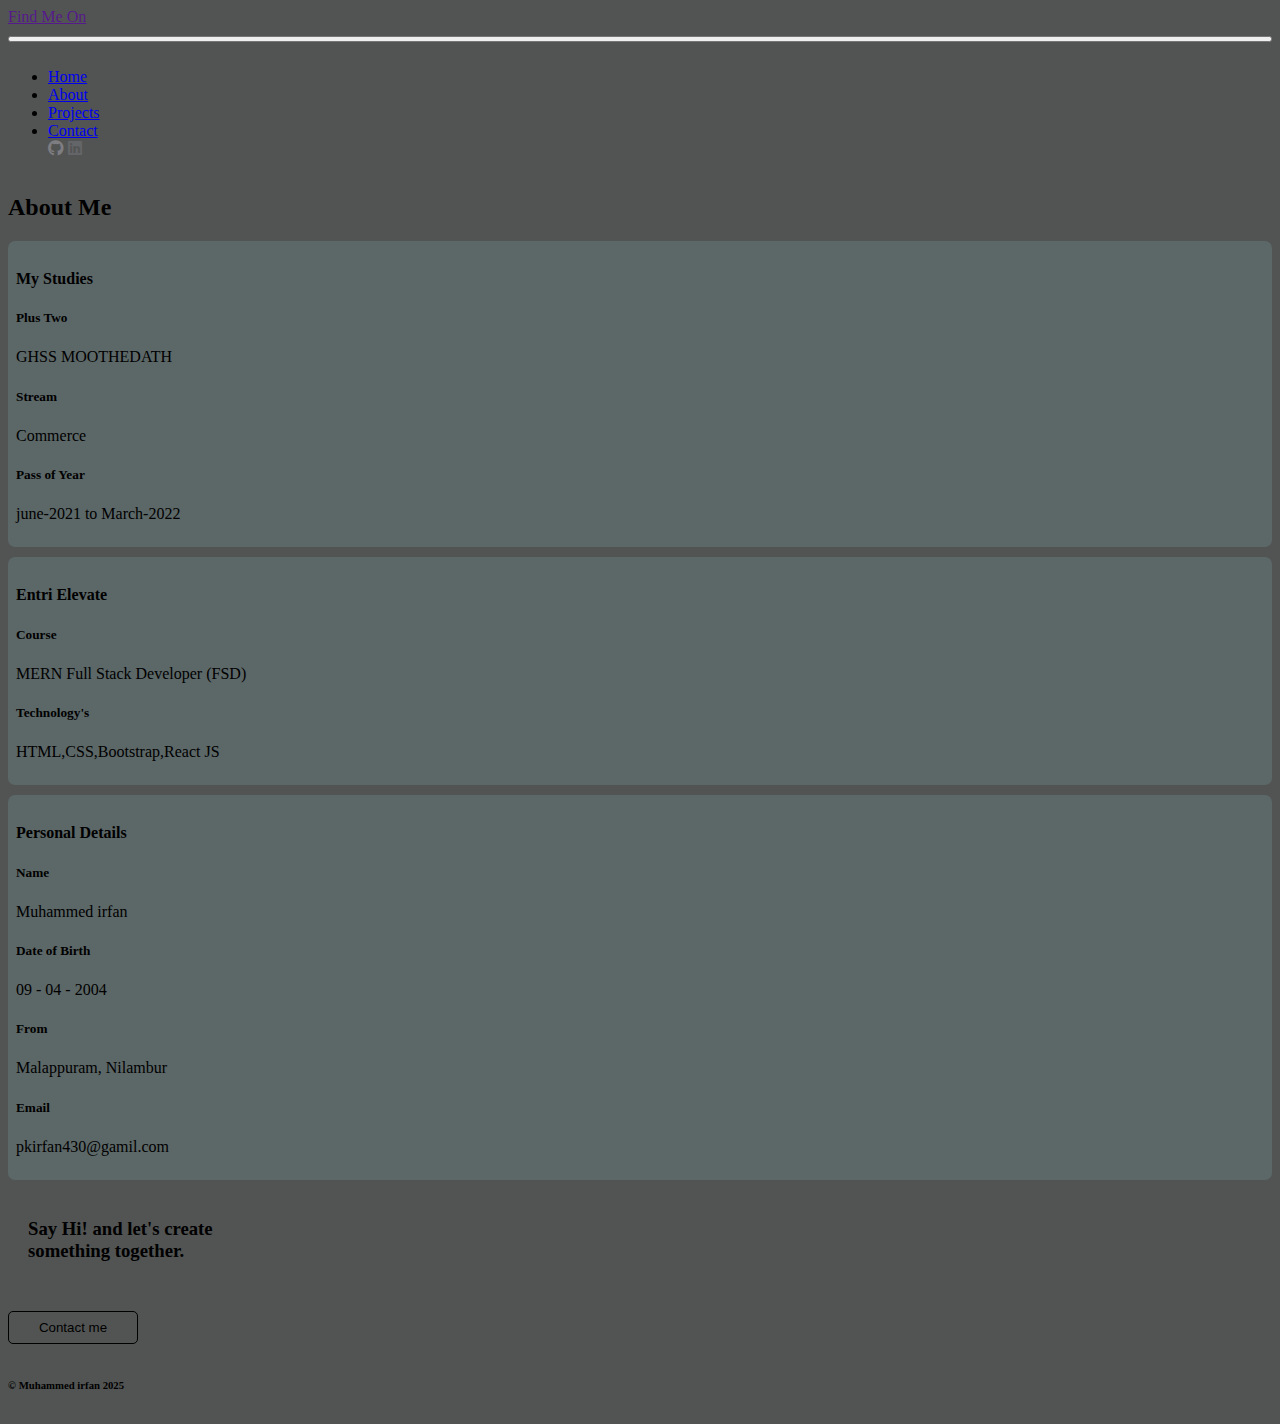
<file: About.html>
<!DOCTYPE html>
<html lang="en">
<head>
    <meta charset="UTF-8">
    <meta name="viewport" content="width=device-width, initial-scale=1.0">
    <title>My Portfolio</title>
    <link href="https://cdn.jsdelivr.net/npm/bootstrap@5.3.6/dist/css/bootstrap.min.css" rel="stylesheet"
     integrity="sha384-4Q6Gf2aSP4eDXB8Miphtr37CMZZQ5oXLH2yaXMJ2w8e2ZtHTl7GptT4jmndRuHDT" crossorigin="anonymous">
     <link rel="stylesheet" href="style.css">
         <link rel="stylesheet" href="https://cdnjs.cloudflare.com/ajax/libs/font-awesome/6.7.2/css/all.min.css">
</head>
<body>

    <div class="navbar navbar-expand-md ">
        <div class="container">
                 <a href="" class="navbar-brand fw-bold">Find Me On</a>
                
                <button class="navbar-toggler">
                    <span class="navbar-toggler-icon"
                    data-bs-toggle="collapse"
                     data-bs-target="#navCollapse" >
                    </span>
                </button>
           
             <div class="collapse navbar-collapse" id="navCollapse">
                <ul class="navbar-nav ms-auto ">
                    <li class="nav-item"><a class="nav-link" href="index.html">Home</a></li>
                    <li class="nav-item"><a class="nav-link" href="#">About</a></li>
                    <li class="nav-item"><a class="nav-link" href="project.html">Projects</a></li>
                    <li class="nav-item"><a class="nav-link" href="contact.html">Contact</a></li>
                      <div class="g-2 ">
                       <a  href="https://github.com/muhammedirfanpk"><i class="fa-brands fa-github h4" style="color: #7e7d82;"></i></a>
                      <a  href="https://www.linkedin.com/in/muhammedirfanpk/"><i class="fa-brands fa-linkedin h4" style="color: #646568;"></i></a>
                    </div>
                </ul>
             </div>
        </div>
    </div>


    
    <section>
    <h2 class="text-center py-4 fw-bold">About Me</h2>

        <div class="container">
            <div >
                <div class="mystudies text-center">
                    <h4 class="fw-bold">My Studies</h4>
                    <h5 class="fw-bold">Plus Two</h5>
                    <p>GHSS MOOTHEDATH</p>
                    <h5 class="fw-bold">Stream</h5>
                    <p>Commerce</p>
                    <h5 class="fw-bold">Pass of Year</h5>
                    <p>june-2021 to March-2022 </p>
                </div>
            </div>
            <div>
                <div class="entri text-center">
                    <h4 class="fw-bold">Entri Elevate</h4>
                    <h5 class="fw-bold">Course</h5>
                    <p>MERN Full Stack Developer (FSD)</p>
                    <h5 class="fw-bold">Technology's</h5>
                    <p>HTML,CSS,Bootstrap,React JS</p>
                </div>
            </div>
            <div>
                <div class="personal text-center ">
                    <h4 class="fw-bold">Personal Details</h4>
                    <h5 class="fw-bold">Name</h5>
                    <p>Muhammed irfan</p>
                    <h5 class="fw-bold">Date of Birth</h5>
                    <p>09 - 04 - 2004 </p>
                    <h5 class="fw-bold">From</h5>
                    <p>Malappuram, Nilambur</p>
                    <h5 class="fw-bold">Email</h5>
                    <p>pkirfan430@gamil.com</p>
                </div>
            </div>
        </div>
    </section>

     <footer class="container text-center">
        
        <h3 class="footertext">Say Hi! and let's create <br>something together.</h3>
        <div class="text-center">
           <a href="contact.html"><button type="button" class=" contact" > Contact me</button></a>
        </div>
       <h6 class="py-3">&copy; Muhammed irfan 2025</h6>

    </footer>








    <script src="https://cdn.jsdelivr.net/npm/bootstrap@5.3.6/dist/js/bootstrap.bundle.min.js" integrity="sha384-j1CDi7MgGQ12Z7Qab0qlWQ/Qqz24Gc6BM0thvEMVjHnfYGF0rmFCozFSxQBxwHKO" crossorigin="anonymous"></script> 
</body>
</html>
</file>
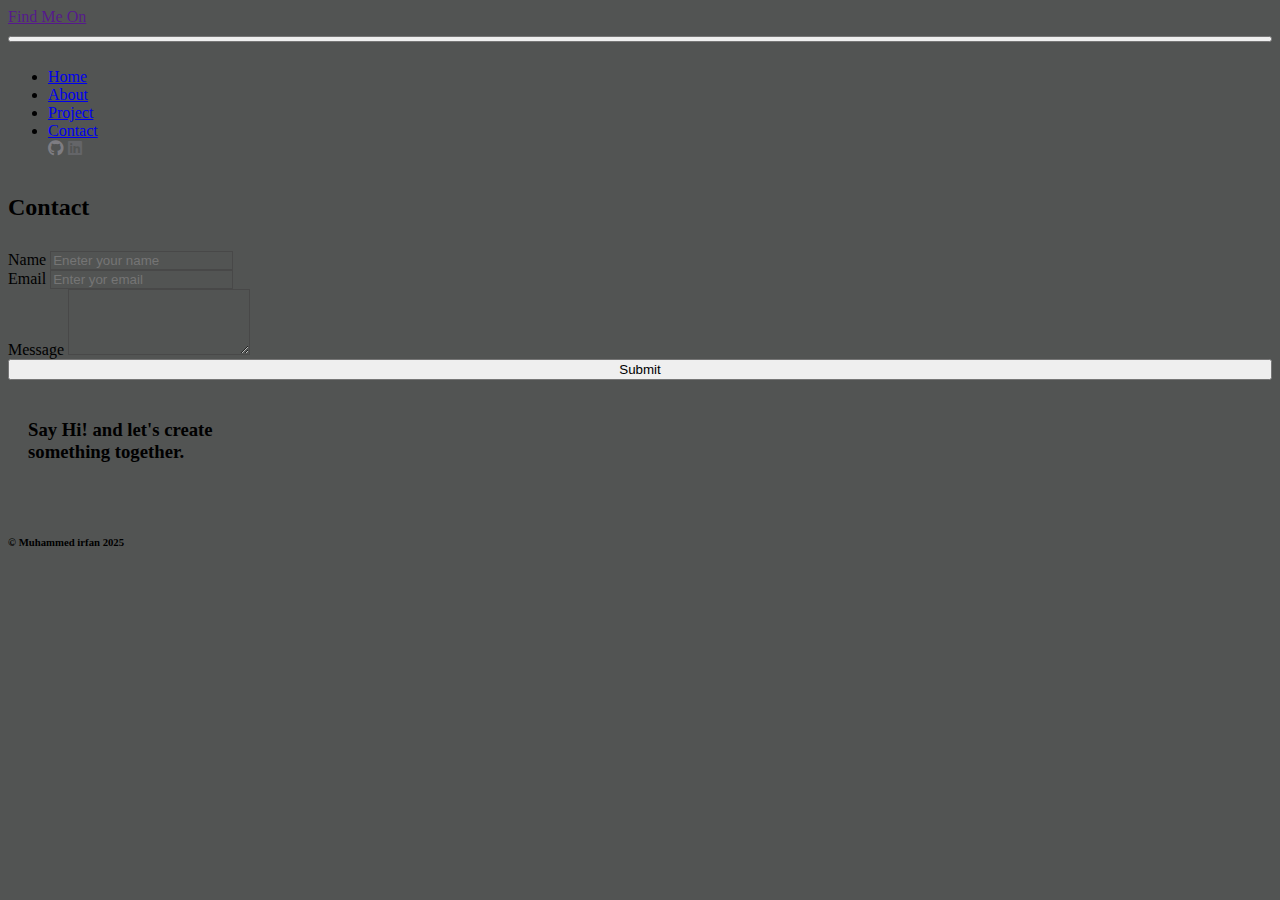
<file: contact.html>
<!DOCTYPE html>
<html lang="en">
<head>
    <meta charset="UTF-8">
    <meta name="viewport" content="width=device-width, initial-scale=1.0">
    <title>My Portfolio</title>
    
    <link href="https://cdn.jsdelivr.net/npm/bootstrap@5.3.6/dist/css/bootstrap.min.css" rel="stylesheet"
     integrity="sha384-4Q6Gf2aSP4eDXB8Miphtr37CMZZQ5oXLH2yaXMJ2w8e2ZtHTl7GptT4jmndRuHDT" crossorigin="anonymous">
     <link rel="stylesheet" href="style.css">
         <link rel="stylesheet" href="https://cdnjs.cloudflare.com/ajax/libs/font-awesome/6.7.2/css/all.min.css">
</head>
<body>

    
    <div class="navbar navbar-expand-md  ">
        <div class="container">
                <a href="" class="navbar-brand fw-bold">Find Me On</a>
                <button class="navbar-toggler">
                    <span class="navbar-toggler-icon"
                    data-bs-toggle="collapse"
                     data-bs-target="#navCollapse" >
                    </span>
                </button>
           
             <div class="collapse navbar-collapse" id="navCollapse">
                <ul class="navbar-nav ms-auto ">
                    <li class="nav-item"><a class="nav-link" href="index.html">Home</a></li>
                    <li class="nav-item"><a class="nav-link" href="about.html">About</a></li>
                    <li class="nav-item"><a class="nav-link" href="project.html">Project</a></li>
                    <li class="nav-item"><a class="nav-link" href="#">Contact</a></li>
                      <div class="g-2 ">
                       <a  href="https://github.com/muhammedirfanpk"><i class="fa-brands fa-github h4" style="color: #7e7d82;"></i></a>
                      <a  href="https://www.linkedin.com/in/muhammedirfanpk/"><i class="fa-brands fa-linkedin h4" style="color: #646568;"></i></a>
                    </div>
                </ul>
             </div>
        </div>
    </div>

      <section id="contact-page" class="container mt-3">
        <h2 class="text-center p-3">Contact</h2>
      <form action="" class="py-3 border border-secondary rounded p-3 " >
       
        <div class="form-group mb-3">
            <label for="nameInput" class="form-label">Name</label>
            <input  type="text" id="nameInput" class="form-control" placeholder="Eneter your name">
        </div>
        <div class="mb-3">
            <label for="emailInput" class="form-label">Email</label>
            <input type="email" id="emailInput" class="form-control" placeholder="Enter yor email">
        </div>
        <div class="mb-3">
            <label for="messageTextarea" class="form-label">Message</label>
            <textarea class="form-control" name="" id="messageTextarea" rows="4" ></textarea>
        </div>
        <button type="submit" class="btn btn-secondary" style="width: 100%;">Submit</button>
      </form>
    </section>

 <footer class="container text-center">
       
        <h3 class="footertext">Say Hi! and let's create <br>something together.</h3>
       
       <h6 class="py-3">&copy; Muhammed irfan 2025</h6>

    </footer>
    






    <script src="https://cdn.jsdelivr.net/npm/bootstrap@5.3.6/dist/js/bootstrap.bundle.min.js" integrity="sha384-j1CDi7MgGQ12Z7Qab0qlWQ/Qqz24Gc6BM0thvEMVjHnfYGF0rmFCozFSxQBxwHKO" crossorigin="anonymous"></script>
</body>
</html>
</file>
<file: style.css>
body{
    background-color: #525453;
    
    
}

.btncv{
    background-color: yellow;
    width: 130px;
    text-align: center;
    border: none;
    border-radius: 5px;
    height: 40px;
    color: #282828;
    
}
.btncv:hover{
    background-color: #525453;
}
.btnmore{
    background-color:  #525453;
    border: none;
    border: 1px solid gray;
    width: 100px;
    height: 40px;
    border-radius: 5px;
}
.btnmore:hover{
    background-color: lightgray;
    
}


/* About page css code */

.container{
 display: grid;
 grid-template-columns: 1fr ;
 gap: 10px;
}
.mystudies,.entri,.personal {
    background-color: #5c6767;
    border-radius: 7px;
    padding: 8px; 
    gap: 5;
}


/* project css */


.card{
    width: 500px;
    display:flex;

   
}


/* contact page */

.form-control{
    background-color: #525453;
    outline: none;
    cursor: pointer;
    border:1px solid rgb(72, 72, 72);
}
.form-control:hover{
    background-color: gray;
}

/* footer  */

.seemorebtn{
    width: 340px;
    padding: 8px;
    border-radius: 5px;
    outline: none;
   background-color: yellow; 
   font-size: 18px;
   border: none;
}
.seemorebtn:hover{
    background-color:  #525453;
}
.footertext{
    padding: 20px;
}
.contact{
    width: 130px;
    padding: 8px;
    border-radius: 5px;
    border: 1px solid black;
    background-color: #525453;

}
.contact:hover{
  border: none;
}
</file>
